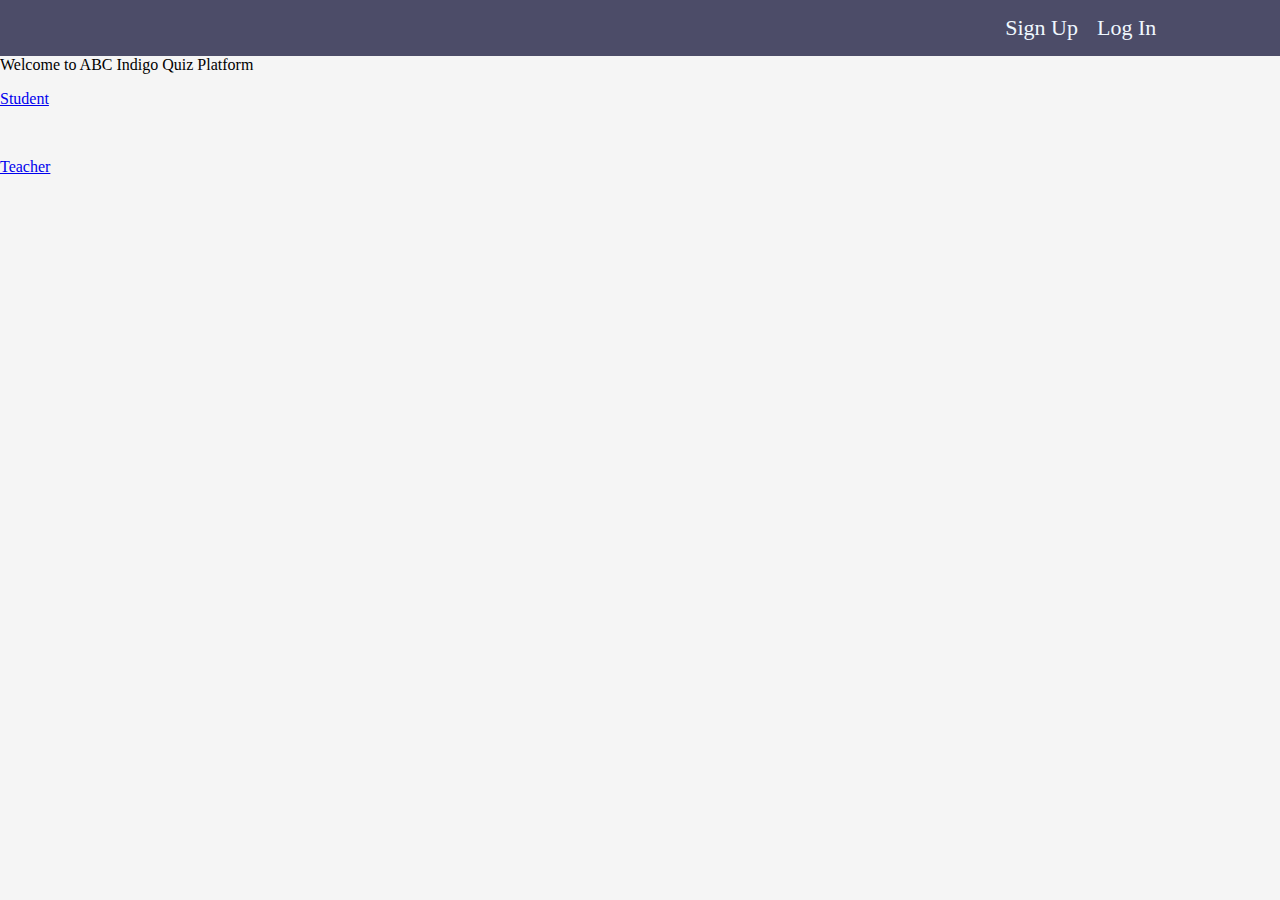
<file: index.html>
<!DOCTYPE html>
<html lang="en">
<head>
	<title>Quiz App</title>
	<link rel="stylesheet" type="text/css" href="style.css">
	<meta name="viewport" content="width=device-width, initial-scale=1">
</head>
<body>
	<header>
		<div class="wrapper">
			<div class="logo">

			</div>
			<nav>
				<a href="#">Sign Up</a>
				<a href="#">Log In</a>
			</nav>
		</div>
	</header>
	<section>
		Welcome to ABC Indigo Quiz Platform
	</section>

	<p><a href="./student.html">Student</a></p>
	<br>
	<p><a href="./teacher.html">Teacher</a></p>
	

	<script type="text/javascript"></script>
</body>
</html>
</file>
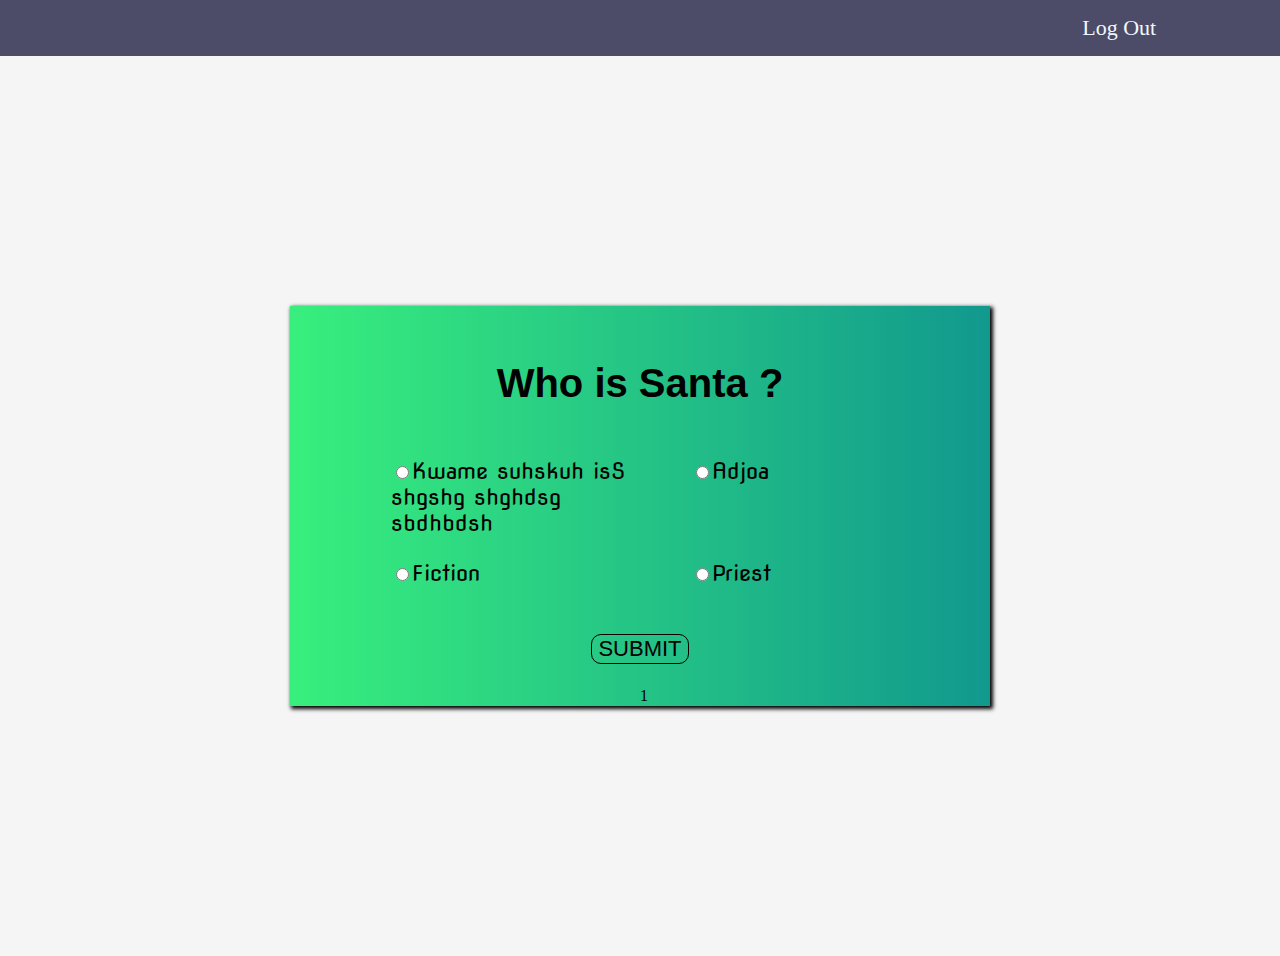
<file: student.html>
<!DOCTYPE html>
<html lang="en">
<head>
	<title>Quiz App | Student Area</title>
	<link rel="stylesheet" type="text/css" href="style.css">
	<meta name="viewport" content="width=device-width, initial-scale=1">
</head>
<body>
	<header>
		<div class="wrapper">
			<div class="logo">

			</div>
			<nav>
				<a href="#">Log Out</a>
			</nav>
		</div>
	</header>
	<div class="container">
		<section class="question-area">
			<form class="student-area">
				<p class="question"> Who is Santa ?</p>
				<div class="possible-ans">
					<label ><input type="radio" name="a">Kwame suhskuh isS shgshg shghdsg sbdhbdsh</label>
					<label><input type="radio" name="a">Adjoa</label>
					<label><input type="radio" name="a">Fiction</label>
					<label><input type="radio" name="a">Priest</label>	
				</div>
				
				<button class="submit" type="Submit">Submit</button>
				<p class="num">1</p>
			</form>
		</section>
	</div>
	<script type="text/javascript">

	</script>
</body>
</html>
</file>
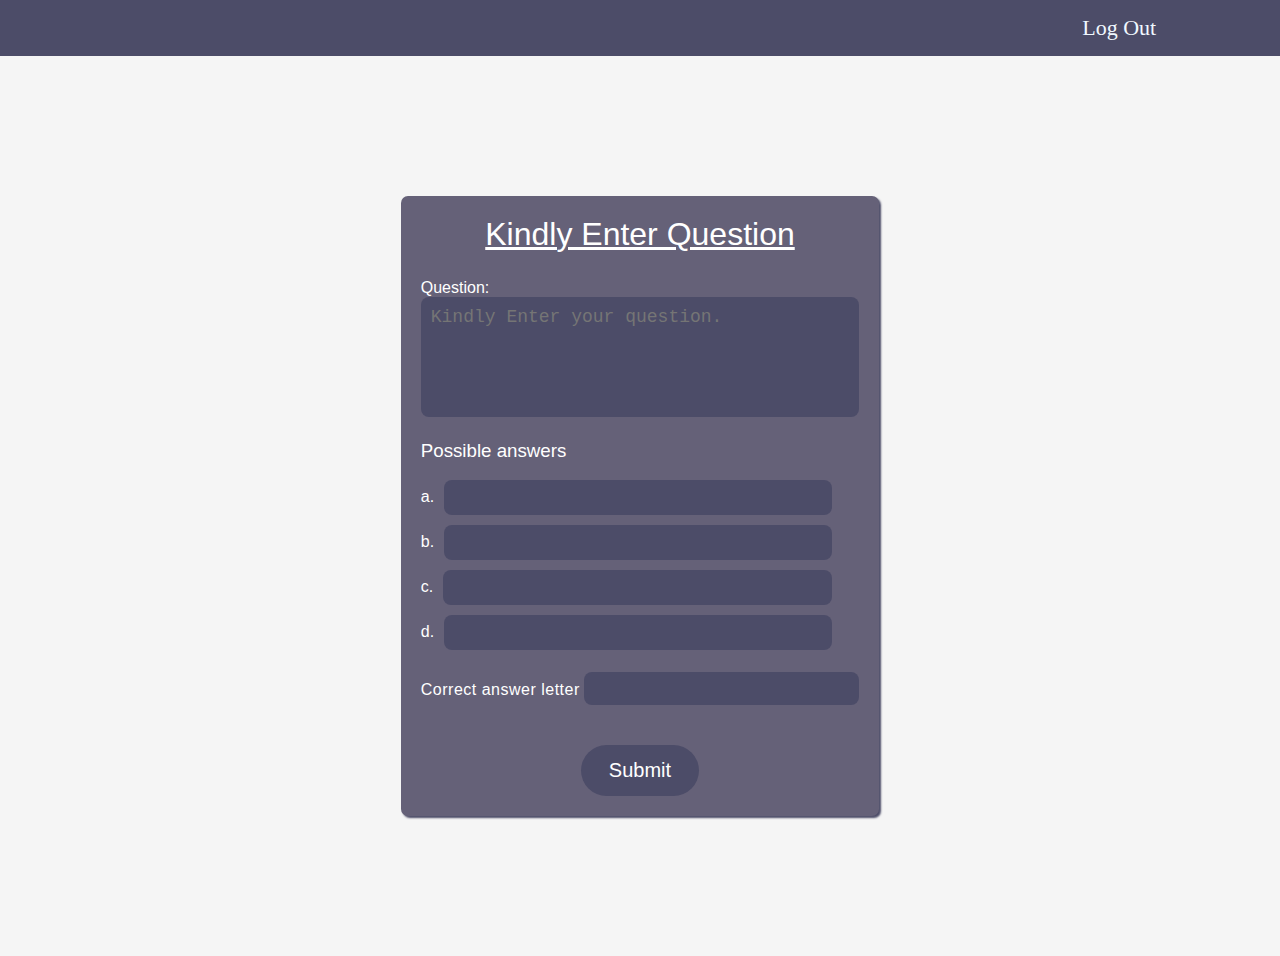
<file: teacher.html>
<!DOCTYPE html>
<html lang="en">
<head>
	<title>Quiz App | Teacher Area</title>
	<link rel="stylesheet" type="text/css" href="style.css">
	<meta name="viewport" content="width=device-width, initial-scale=1">
</head>
<body>
	<header>
		<div class="wrapper">
			<div class="logo">

			</div>
			<nav>
				<a href="#">Log Out</a>
			</nav>
		</div>
	</header>
	<div class="container">
		<section class="teacher-area">
			<h2>Kindly Enter Question</h2>
			<form class="question-box">
				<div class="question-field">
					<label>Question:</label>
					<textarea placeholder="Kindly Enter your question."></textarea>
				</div>
				<div class="answer-box">
					<h3>Possible answers</h3>
					<div class="answer-list">
						<label for="a">a.<input type="text" name="a" autocomplete="off"></label>
						
						<label for="b">b.<input type="text" name="b" autocomplete="off"></label>
						
						<label for="c">c.<input type="text" name="c" autocomplete="off"></label>
						
						<label for="d">d.<input type="text" name="d" autocomplete="off"></label>
						
					</div>
				</div>
				<div>
					<label for="answer" style="font-weight: 500; letter-spacing: .5px;">Correct answer letter</label>
					<input type="text" class="ans" name="answer" autocomplete="off">
				</div>
				<div class="enter">
					<button type="submit" class="enter">Submit</button>
				</div>
			</form>
		</section>
	</div>
	<script type="text/javascript">

	</script>
</body>
</html>
</file>
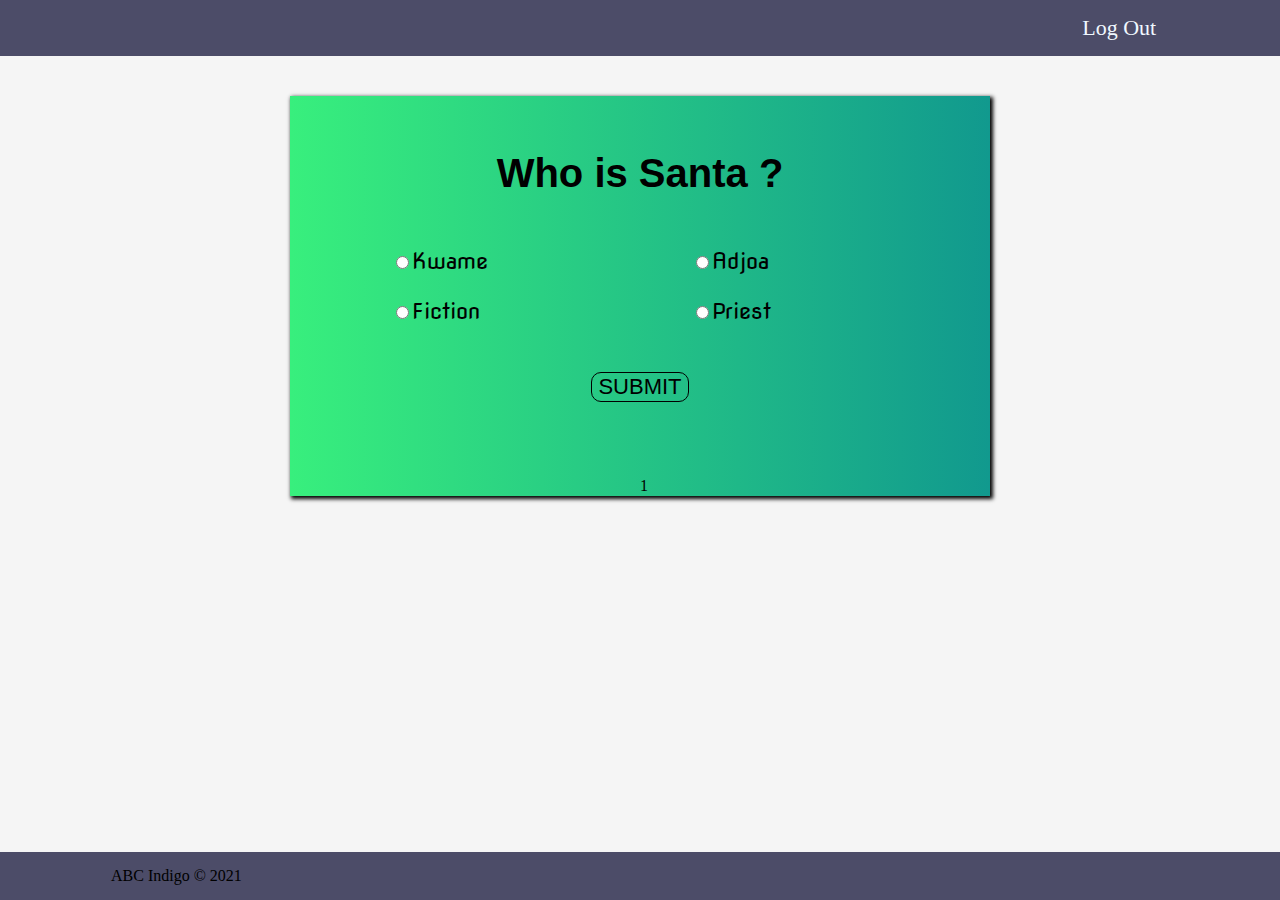
<file: src/student.html>
<!DOCTYPE html>
<html lang="en">
<head>
	<title>Quiz App | Student Area</title>
	<link rel="stylesheet" type="text/css" href="style.css">
	<link rel="stylesheet" type="text/css" href="studen.css">
	<meta name="viewport" content="width=device-width, initial-scale=1">
</head>
<body>
	<header>
		<div class="wrapper">
			<div class="logo">

			</div>
			<nav>
				<a href="#">Log Out</a>
			</nav>
		</div>
	</header>
	<div class="container">
		<section class="question-area">
			<form class="student-area">
				<p class="question"> Who is Santa ?</p>
				<div class="possible-ans">
					<label ><input type="radio" name="a">Kwame </label>
					<label><input type="radio" name="a">Adjoa</label>
					<label><input type="radio" name="a">Fiction</label>
					<label><input type="radio" name="a">Priest</label>	
				</div>
				
				<button class="submit" type="Submit">Submit</button>
				<p class="num">1</p>
			</form>
		</section>
	</div>
	<footer class="foot">
		<div class="wrapper">
			<div class="foot">ABC Indigo &copy; 2021</div>
		</div>
	</footer>
	
	<script type="text/javascript">

	</script>
</body>
</html>
</file>
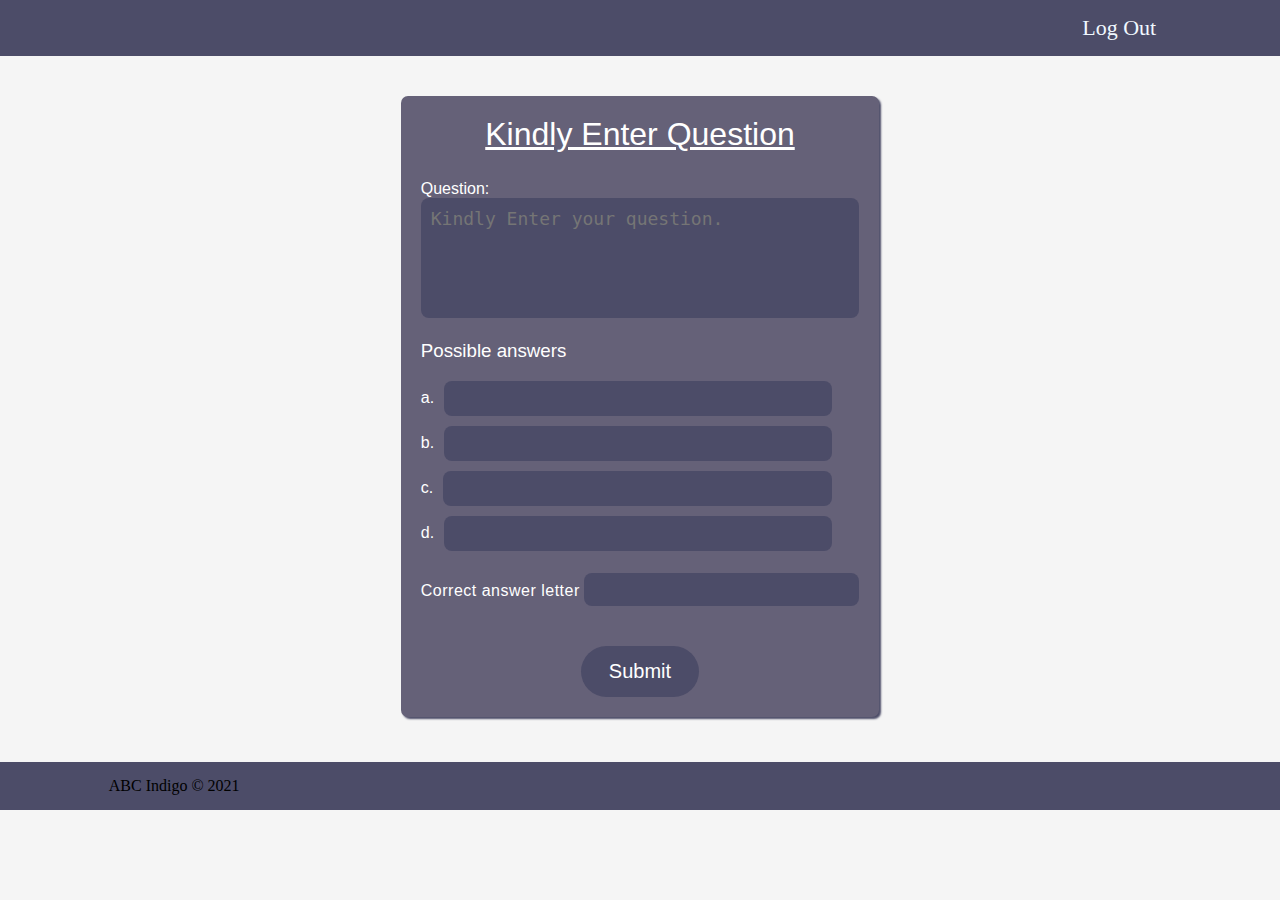
<file: src/teacher.html>
<!DOCTYPE html>
<html lang="en">
<head>
	<title>Quiz App | Teacher Area</title>
	<link rel="stylesheet" type="text/css" href="style.css">
	<link rel="stylesheet" type="text/css" href="teach.css">
	<meta name="viewport" content="width=device-width, initial-scale=1">
</head>
<body>
	<header>
		<div class="wrapper">
			<div class="logo">

			</div>
			<nav>
				<a href="#">Log Out</a>
			</nav>
		</div>
	</header>
	<div class="container">
		<section class="teacher-area">
			<h2>Kindly Enter Question</h2>
			<form class="question-box">
				<div class="question-field">
					<label>Question:</label>
					<textarea placeholder="Kindly Enter your question."></textarea>
				</div>
				<div class="answer-box">
					<h3>Possible answers</h3>
					<div class="answer-list">
						<label for="a">a.<input type="text" name="a" autocomplete="off"></label>
						
						<label for="b">b.<input type="text" name="b" autocomplete="off"></label>
						
						<label for="c">c.<input type="text" name="c" autocomplete="off"></label>
						
						<label for="d">d.<input type="text" name="d" autocomplete="off"></label>
						
					</div>
				</div>
				<div>
					<label for="answer" style="font-weight: 500; letter-spacing: .5px;">Correct answer letter</label>
					<input type="text" class="ans" name="answer" autocomplete="off">
				</div>
				<div class="enter">
					<button type="submit" class="enter">Submit</button>
				</div>
			</form>
		</section>
	</div>
	<footer>
		<div class="wrapper">
			<div class="foot">ABC Indigo &copy; 2021</div>
		</div>
	</footer>
	
	<script type="text/javascript">

	</script>
</body>
</html>
</file>
<file: style.css>
@import url('https://fonts.googleapis.com/css2?family=Nova+Flat&display=swap');

body{
	margin: 0;
	padding: 0;
	height: 100vh;
	background: whitesmoke;
}

.container{
	display: flex;
	align-items: center;
	justify-content: center;
	height: 100vh;
}

header{
	padding: 15px;
	background-color: #4C4C68;
}

.wrapper{
	width: 85%;
	display: flex;
	justify-content: space-between;
	margin: auto;
}

nav a{
	display: inline-block;
	color: aliceblue;
	text-decoration: none;
	font-size: 22px;
	margin-right: 15px;
	transition: .3s linear;
}

nav a:hover{
	color: rgb(144, 156, 168);
}

.question-area{
	box-shadow: 2px 2px 4px 1px black;
	height: 400px;
	width: 700px;
	text-align: center;
	background: #11998e;
	background: -webkit-linear-gradient(to right, #38ef7d, #11998e);
	background: linear-gradient(to right, #38ef7d, #11998e);
}

form{
	position: relative;
	height: 90%;
}

.question{
	font-family: "Nova Flat", cursive;
	font-family: arial;
	font-size: 40px;
	margin-top: 55px; 
	font-weight: 700;
}

.possible-ans{
	display: flex;
	flex-wrap: wrap;
	justify-content: space-around;
	font-size: 22px;
	font-family: "Nova Flat", cursive;
	padding: 0 0px 0 100px;
}

.possible-ans label{
	width: 48%;
	margin: 12px 10px 12px 0;
	padding-right: 10px;
	box-sizing: border-box;
	text-align: left;
}

.submit{
	border-radius: 10px;
	outline: none;
	border: 1px solid black;
	font-size: 22px;
	background: transparent;
	margin-top: 36px; 
	cursor: pointer;
	transition: all .3s linear;
	text-transform: uppercase;
}

.submit:hover{
	color: white;
	transform: translateY(-10px);
}

.num{
	position: absolute;
	bottom: 0;
	left: 50%;
}

.teacher-area{
	border-radius: 7px;
	padding: 20px;
	max-width: 800px;
	color: white;
	background-color: #656178;
	font-family: arial;
	box-shadow: 2px 2px 2px 0px #4C4C68;
}

.teacher-area h2{
	margin-top: 0;
	text-align: center;
	text-decoration: underline;
	font-weight: 400;
	font-size: 32px;
}

.question-field label{
	display: block;
}

.question-field textarea{
	margin: auto;
	width: 95.5%;
	height: 100px;
	resize: none;
	background-color: #4C4C68;
	border: 0;
	border-radius: 8px;
	padding: 10px;
	font-size: 18px;
	color: white;
}

.answer-box{
	margin-bottom: 12px;
}

.answer-box h3{
	font-weight: 300;
}

.answer-box .answer-list{
	display: flex;
	flex-direction: column;
}

input[type= text], textarea{
	outline: 0;
}

.answer-list input[type= text]{
	width: 84%;
	margin: 0px 0px 10px 10px;
	background-color: #4C4C68;
	border: 0;
	border-radius: 8px;
	padding: 10px;
	color: white;
}

.ans{
	background-color: #4C4C68;
	border: 0;
	border-radius: 8px;
	padding: 5px;
	color: white;
	font-size: 20px;
	margin-bottom: 40px;
}

.enter{
	text-align: center;
}

.enter button{
	border: 0;
	cursor: pointer;
	font-size: 20px;
	padding: 14px 28px;
	background-color: #4C4C68;
	color: white;
	border-radius: 30px; 
	transition: .4s;
}

.enter button:hover{
	color:#848495;
}
</file>
<file: src/style.css>
@import url('https://fonts.googleapis.com/css2?family=Nova+Flat&display=swap');

body{
	margin: 0;
	padding: 0;
	min-height: 100vh;
	background: whitesmoke;
	overflow-x: hidden;
}

.container{
	display: flex;
	align-items: center;
	justify-content: center;
	position: relative;
	min-height: 100%;
}

header{
	margin-bottom: 40px;
	padding: 15px;
	background-color: #4C4C68;
}

footer{
	padding: 15px;
	background-color: #4C4C68;
}
footer.foot{
	position: absolute;
	bottom: 0;
	left: 0;
	width: 100%;
}

nav a{
	display: inline-block;
	color: aliceblue;
	text-decoration: none;
	font-size: 22px;
	margin-right: 15px;
	transition: .3s linear;
}

nav a:hover{
	color: rgb(144, 156, 168);
}

.wrapper{
	width: 85%;
	display: flex;
	justify-content: space-between;
	margin: auto;
}

form{
	position: relative;
	height: 90%;
}

input[type= text], textarea{
	outline: 0;
}
</file>
<file: src/studen.css>
.question-area{
	box-shadow: 2px 2px 4px 1px black;
	height: 400px;
	width: 700px;
	text-align: center;
	background: #11998e;
	background: -webkit-linear-gradient(to right, #38ef7d, #11998e);
	background: linear-gradient(to right, #38ef7d, #11998e);
}

.question{
	font-family: "Nova Flat", cursive;
	font-family: arial;
	font-size: 40px;
	margin-top: 55px; 
	font-weight: 700;
}

.possible-ans{
	display: flex;
	flex-wrap: wrap;
	justify-content: space-around;
	font-size: 22px;
	font-family: "Nova Flat", cursive;
	padding: 0 0px 0 100px;
}

.possible-ans label{
	width: 48%;
	margin: 12px 10px 12px 0;
	padding-right: 10px;
	box-sizing: border-box;
	text-align: left;
}

.submit{
	border-radius: 10px;
	outline: none;
	border: 1px solid black;
	font-size: 22px;
	background: transparent;
	margin-top: 36px; 
	cursor: pointer;
	transition: all .3s linear;
	text-transform: uppercase;
}

.submit:hover{
	color: white;
	transform: translateY(-10px);
}

.num{
	position: absolute;
	bottom: 0;
	left: 50%;
}
</file>
<file: src/teach.css>
.teacher-area{
	border-radius: 7px;
	padding: 20px;
	margin-bottom: 45px;
	max-width: 800px;
	color: white;
	background-color: #656178;
	font-family: arial;
	box-shadow: 2px 2px 2px 0px #4C4C68;
}

.teacher-area h2{
	margin-top: 0;
	text-align: center;
	text-decoration: underline;
	font-weight: 400;
	font-size: 32px;
}

.question-field label{
	display: block;
}

.question-field textarea{
	margin: auto;
	width: 95.5%;
	height: 100px;
	resize: none;
	background-color: #4C4C68;
	border: 0;
	border-radius: 8px;
	padding: 10px;
	font-size: 18px;
	color: white;
}

.answer-box{
	margin-bottom: 12px;
}

.answer-box h3{
	font-weight: 300;
}

.answer-box .answer-list{
	display: flex;
	flex-direction: column;
}

.answer-list input[type= text]{
	width: 84%;
	margin: 0px 0px 10px 10px;
	background-color: #4C4C68;
	border: 0;
	border-radius: 8px;
	padding: 10px;
	color: white;
}

.ans{
	background-color: #4C4C68;
	border: 0;
	border-radius: 8px;
	padding: 5px;
	color: white;
	font-size: 20px;
	margin-bottom: 40px;
}

.enter{
	text-align: center;
}

.enter button{
	border: 0;
	cursor: pointer;
	font-size: 20px;
	padding: 14px 28px;
	background-color: #4C4C68;
	color: white;
	border-radius: 30px; 
	transition: .4s;
}

.enter button:hover{
	color:#848495;
}
</file>
